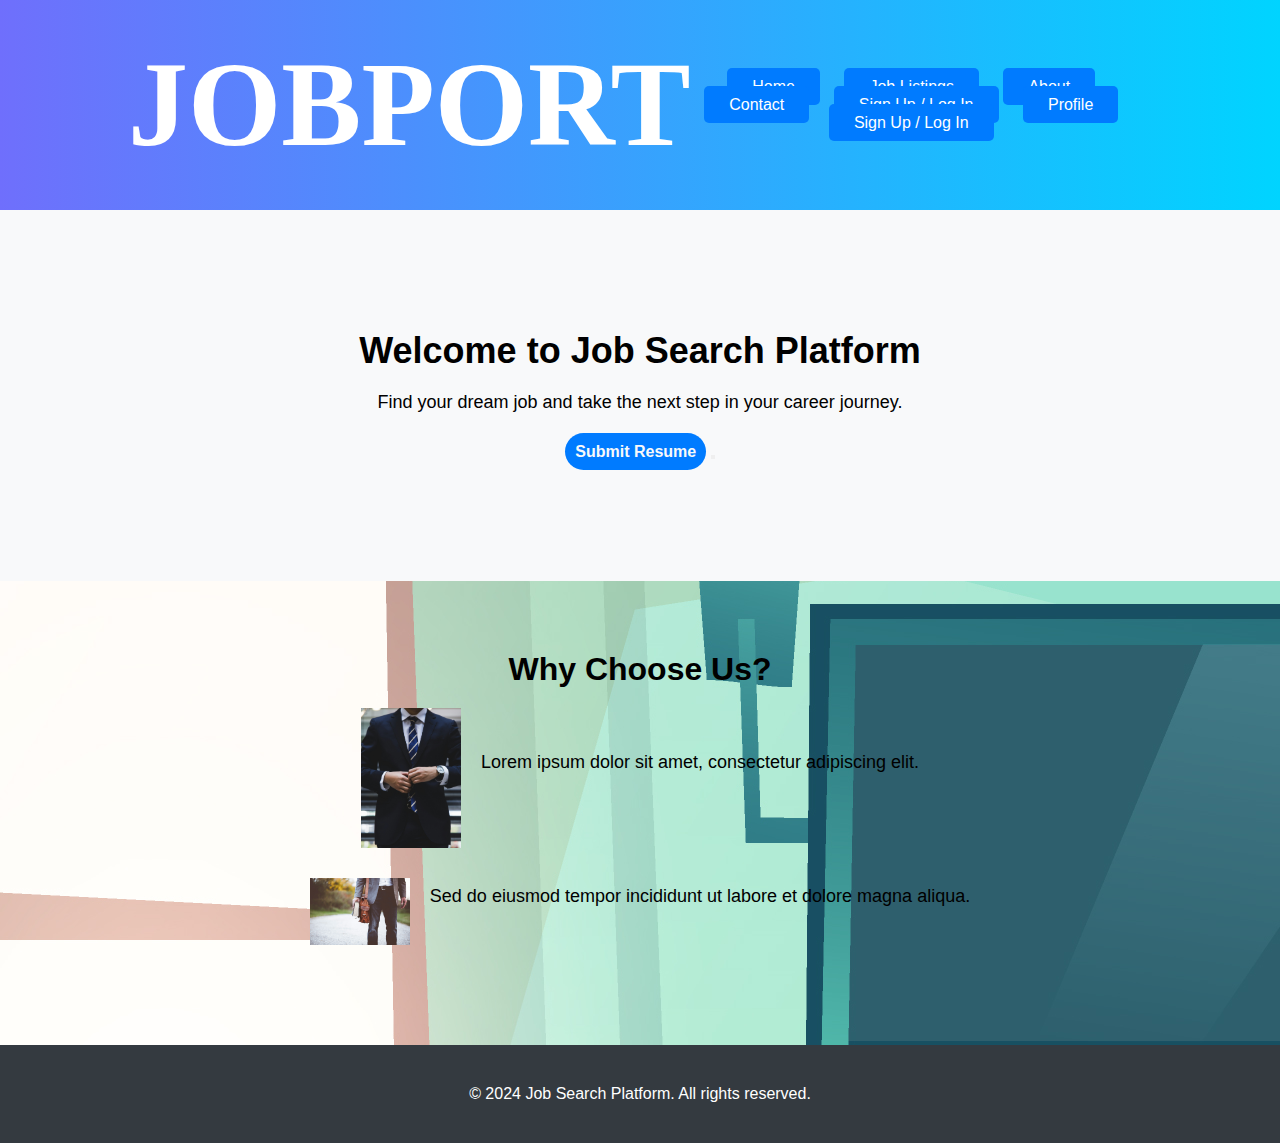
<file: index.html>
<!DOCTYPE html>
<html lang="en">
<head>
    <meta charset="UTF-8">
    <meta name="viewport" content="width=device-width, initial-scale=1.0">
    <title>JobPort</title>
    <link rel="stylesheet" href="styles.css">
    <link rel="stylesheet" href="responsive_pages.css">
    <style>
        
        .hero-section {
            background-color: #f8f9fa;
            padding: 100px 0;
            text-align: center;
        }
        
        .hero-section h2 {
            font-size: 36px;
            margin-bottom: 20px;
        }
        
        .hero-section p {
            font-size: 18px;
            margin-bottom: 30px;
        }
        
        .features-section {
            padding: 50px 0;
            text-align: center;
        }
        
        .features-section h2 {
            font-size: 32px;
            margin-bottom: 20px;
        }
        
        .features-section p {
            font-size: 18px;
            margin-bottom: 30px;
        }
        
        .features-section .feature {
            display: flex;
            justify-content: center;
            align-items: center;
            margin-bottom: 30px;
        }
        
        .features-section .feature img {
            width: 100px;
            margin-right: 20px;
        }
        
        .footer {
            background-color: #343a40;
            color: #fff;
            padding: 20px 0;
            text-align: center;
        }

        
    </style>
</head>
<body background="url('images/job4.jpg')">
    

<header>
    <div class="container">
      <a href="#" id="name"><h1>JOBPORT</h1></a>
        <nav>
            <ul>
                <li><a href="index.html">Home</a></li>
                <li><a href="job_listings.html">Job Listings</a></li>
                <li><a href="about_us.html">About</a></li>
                <li><a href="contact_us.html">Contact</a></li>
                <li><a href="signup_login.html">Sign Up / Log In</a></li>
                <li><a href="user_profile.html">Profile</a></li>
                <li><a href="blog.html">Sign Up / Log In</a></li>
            </ul>
        </nav>
    </div>
</header>
    
    <section class="hero-section">
        <div class="container">
            <h2>Welcome to Job Search Platform</h2>
            <p>Find your dream job and take the next step in your career journey.</p>
            <a href="submit_resume.html" class="btn">Submit Resume</a>
            <a href="submit_resume.html"><button class="btn-class-name">
                <span class="back"></span>
                <span class="front"></span>
              </button></a>
            
        </div>
        
    </section>
    
    <section class="features-section">
        <div class="container">
            <h2>Why Choose Us?</h2>
            <div class="feature">
                <img src="images/job.jpg" alt="Feature 1">
                <p>Lorem ipsum dolor sit amet, consectetur adipiscing elit.</p>
            </div>
            <div class="feature">
                <img src="images/job2.jpg" alt="Feature 2">
                <p>Sed do eiusmod tempor incididunt ut labore et dolore magna aliqua.</p>
            </div>
            

        </div>
    </section>
    

    
    <footer class="footer">
        <div class="container">
            <p>&copy; 2024 Job Search Platform. All rights reserved.</p>
        </div>
    </footer>
</body>
</html>
</file>
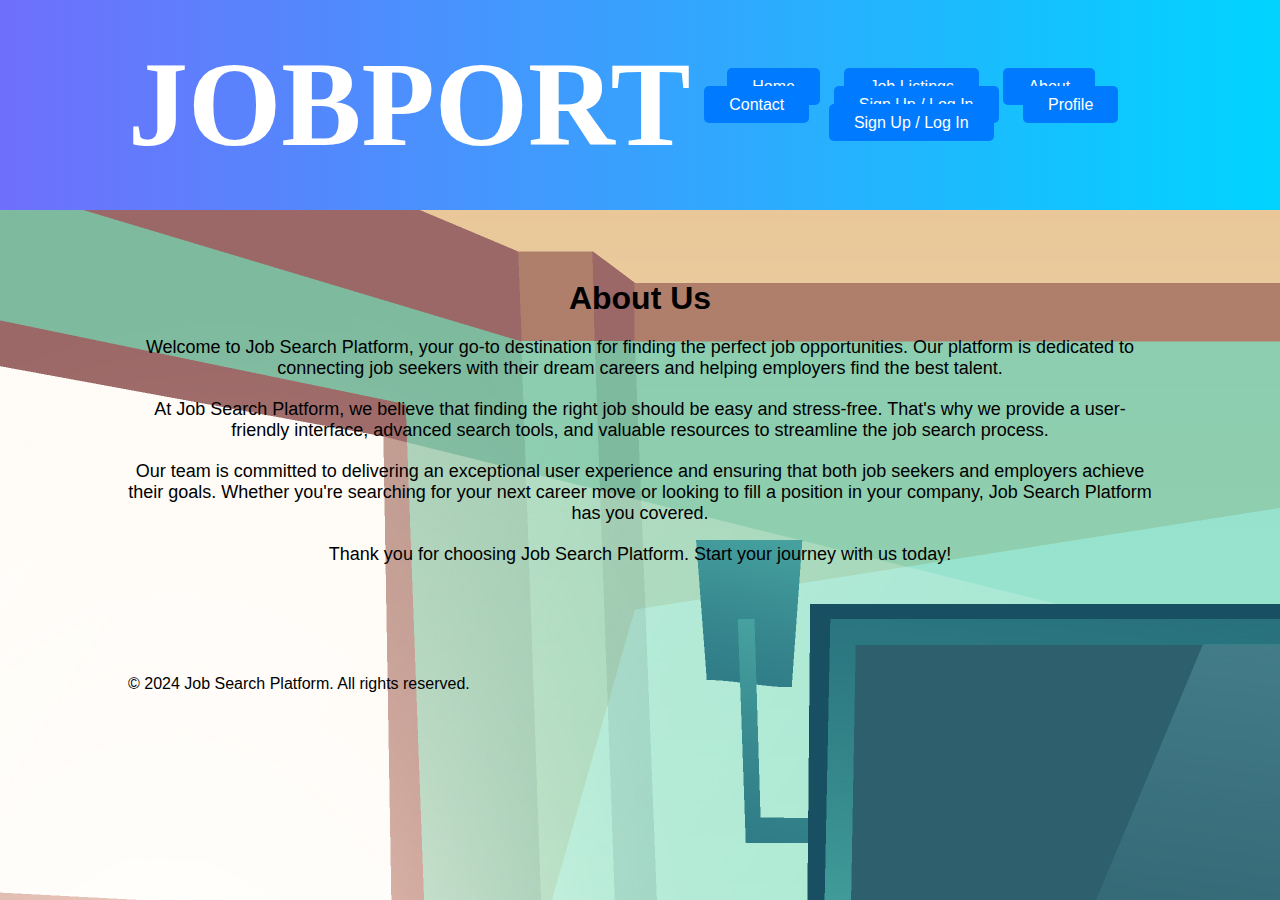
<file: about_us.html>
<!DOCTYPE html>
<html lang="en">
<head>
    <meta charset="UTF-8">
    <meta name="viewport" content="width=device-width, initial-scale=1.0">
    <title>About Us - Job Search Platform</title>
    <link rel="stylesheet" href="styles.css">
    <link rel="stylesheet" href="about_styles.css">
    <link rel="stylesheet" href="responsive_pages.css">
</head>
<body>
    <header>
        <div class="container">
          <a href="#" id="name"><h1>JOBPORT</h1></a>
            <nav>
                <ul>
                    <li><a href="index.html">Home</a></li>
                    <li><a href="job_listings.html">Job Listings</a></li>
                    <li><a href="about_us.html">About</a></li>
                    <li><a href="contact_us.html">Contact</a></li>
                    <li><a href="signup_login.html">Sign Up / Log In</a></li>
                    <li><a href="user_profile.html">Profile</a></li>
                    <li><a href="blog.html">Sign Up / Log In</a></li>
                </ul>
            </nav>
        </div>
    </header>
    <section class="about">
        <div class="container">
            <h2>About Us</h2>
            <p>Welcome to Job Search Platform, your go-to destination for finding the perfect job opportunities. Our platform is dedicated to connecting job seekers with their dream careers and helping employers find the best talent.</p>
            <p>At Job Search Platform, we believe that finding the right job should be easy and stress-free. That's why we provide a user-friendly interface, advanced search tools, and valuable resources to streamline the job search process.</p>
            <p>Our team is committed to delivering an exceptional user experience and ensuring that both job seekers and employers achieve their goals. Whether you're searching for your next career move or looking to fill a position in your company, Job Search Platform has you covered.</p>
            <p>Thank you for choosing Job Search Platform. Start your journey with us today!</p>
        </div>
    </section>
    <footer>
        <div class="container">
            <p>&copy; 2024 Job Search Platform. All rights reserved.</p>
        </div>
    </footer>
</body>
</html>
</file>
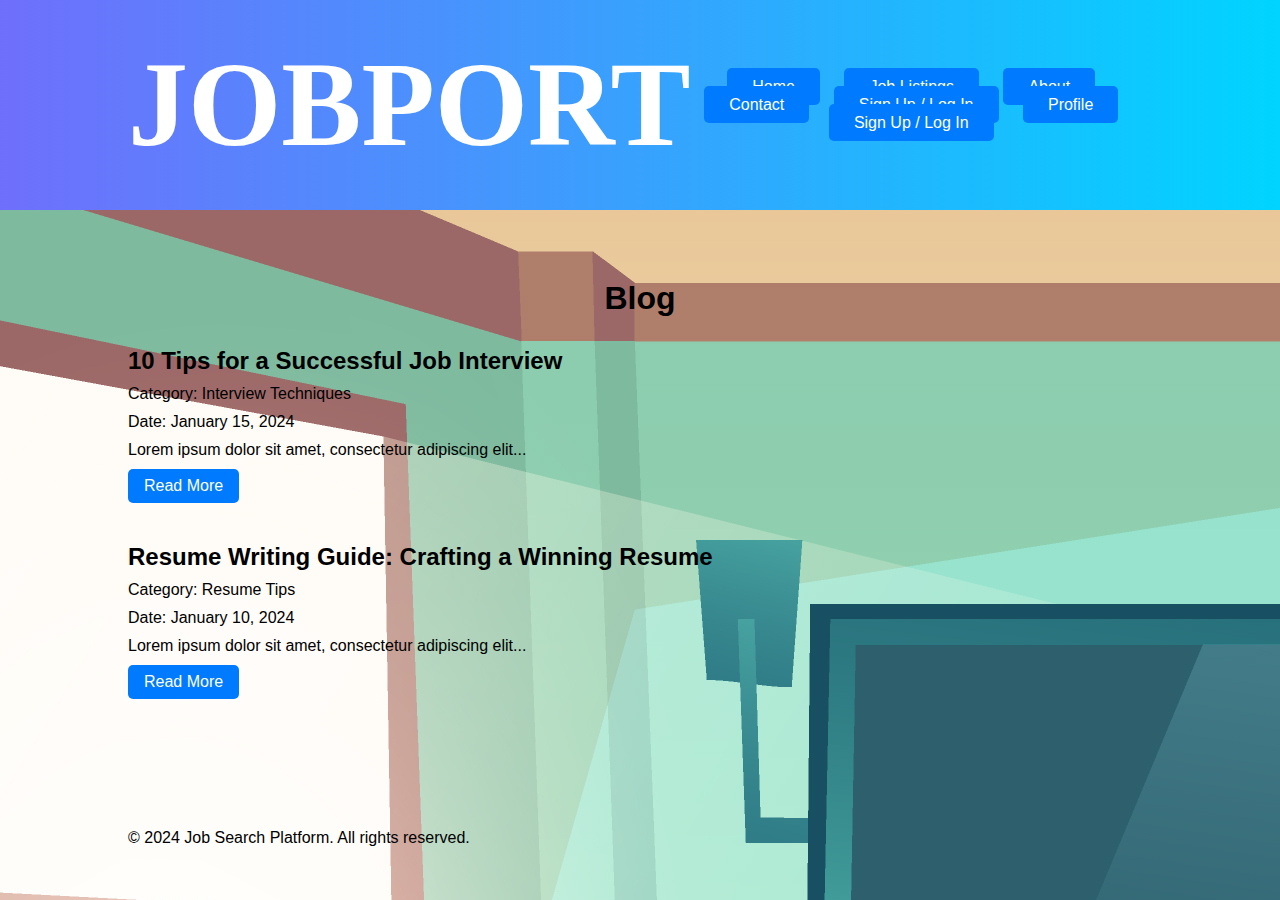
<file: blog.html>
<!DOCTYPE html>
<html lang="en">
<head>
    <meta charset="UTF-8">
    <meta name="viewport" content="width=device-width, initial-scale=1.0">
    <title>Blog - Job Search Platform</title>
    <link rel="stylesheet" href="styles.css">
    <link rel="stylesheet" href="blog_styles.css">
    <link rel="stylesheet" href="responsive_pages.css">
</head>
<body>
    <header>
        <div class="container">
          <a href="#" id="name"><h1>JOBPORT</h1></a>
            <nav>
                <ul>
                    <li><a href="index.html">Home</a></li>
                    <li><a href="job_listings.html">Job Listings</a></li>
                    <li><a href="about_us.html">About</a></li>
                    <li><a href="contact_us.html">Contact</a></li>
                    <li><a href="signup_login.html">Sign Up / Log In</a></li>
                    <li><a href="user_profile.html">Profile</a></li>
                    <li><a href="blog.html">Sign Up / Log In</a></li>
                </ul>
            </nav>
        </div>
    </header>
    <section class="blog">
        <div class="container">
            <h2>Blog</h2>
            <div class="article">
                <h3>10 Tips for a Successful Job Interview</h3>
                <p>Category: Interview Techniques</p>
                <p>Date: January 15, 2024</p>
                <p>Lorem ipsum dolor sit amet, consectetur adipiscing elit...</p>
                <a href="#">Read More</a>
            </div>
            <div class="article">
                <h3>Resume Writing Guide: Crafting a Winning Resume</h3>
                <p>Category: Resume Tips</p>
                <p>Date: January 10, 2024</p>
                <p>Lorem ipsum dolor sit amet, consectetur adipiscing elit...</p>
                <a href="#">Read More</a>
            </div>
            
        </div>
    </section>
    <footer>
        <div class="container">
            <p>&copy; 2024 Job Search Platform. All rights reserved.</p>
        </div>
    </footer>
</body>
</html>
</file>
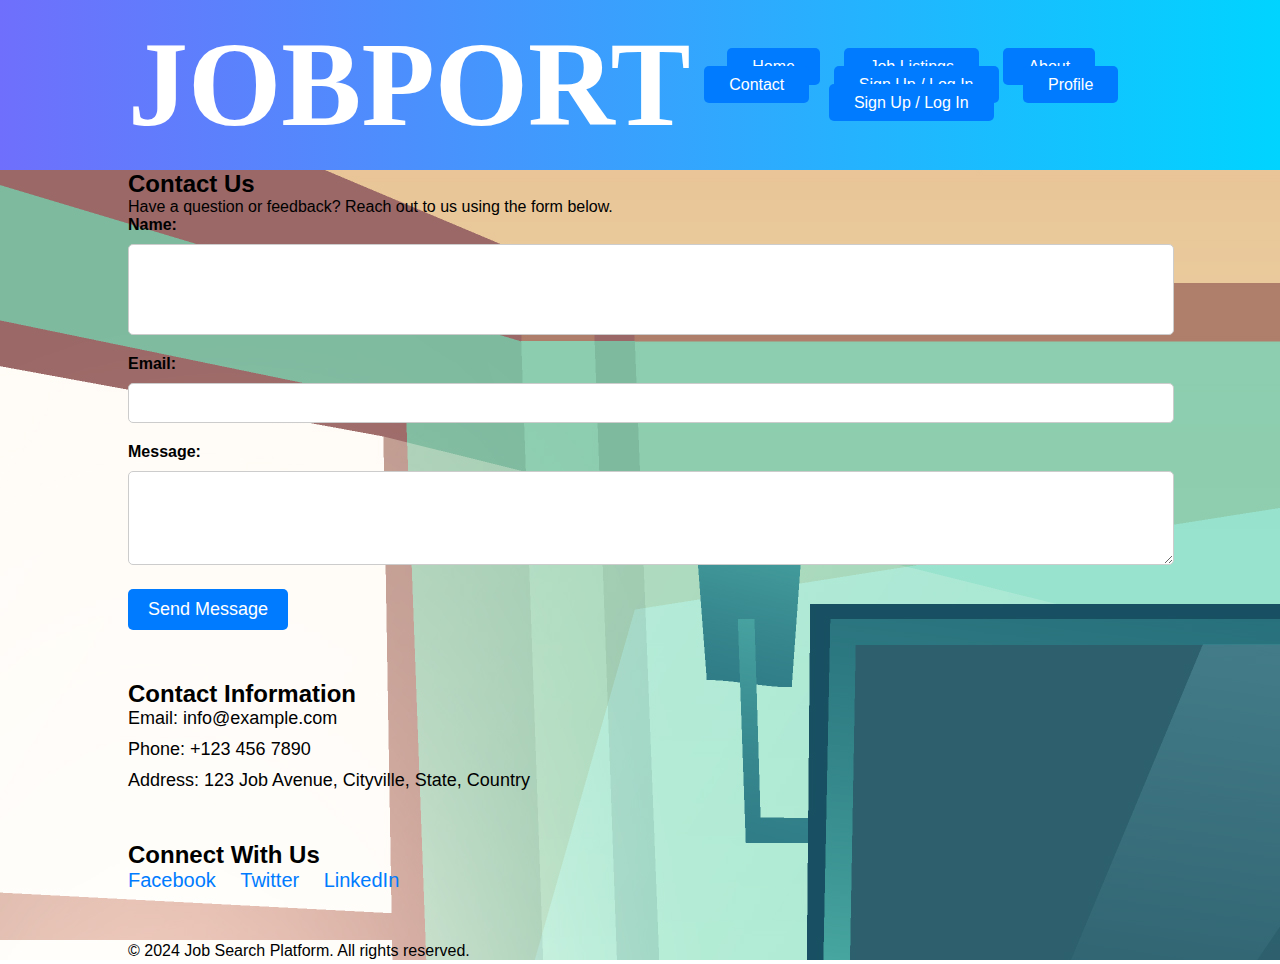
<file: contact_us.html>
<!DOCTYPE html>
<html lang="en">
<head>
    <meta charset="UTF-8">
    <meta name="viewport" content="width=device-width, initial-scale=1.0">
    <title>Contact Us - Job Search Platform</title>
    <link rel="stylesheet" href="styles.css">
    <link rel="stylesheet" href="contact_styles.css">
    <link rel="stylesheet" href="responsive_pages.css">
</head>
<body>
    <header>
        <div class="container">
          <a href="#" id="name"><h1>JOBPORT</h1></a>
            <nav>
                <ul>
                    <li><a href="index.html">Home</a></li>
                    <li><a href="job_listings.html">Job Listings</a></li>
                    <li><a href="about_us.html">About</a></li>
                    <li><a href="contact_us.html">Contact</a></li>
                    <li><a href="signup_login.html">Sign Up / Log In</a></li>
                    <li><a href="user_profile.html">Profile</a></li>
                    <li><a href="blog.html">Sign Up / Log In</a></li>
                </ul>
            </nav>
        </div>
    </header>
    <section class="contact-form">
        <div class="container">
            <h2>Contact Us</h2>
            <p>Have a question or feedback? Reach out to us using the form below.</p>
            <form id="contact-form">
                <label for="name">Name:</label>
                <input type="text" id="name" name="name" required>
                <label for="email">Email:</label>
                <input type="email" id="email" name="email" required>
                <label for="message">Message:</label>
                <textarea id="message" name="message" rows="4" required></textarea>
                <button type="submit">Send Message</button>
            </form>
        </div>
    </section>
    <section class="contact-info">
        <div class="container">
            <h2>Contact Information</h2>
            <p>Email: info@example.com</p>
            <p>Phone: +123 456 7890</p>
            <p>Address: 123 Job Avenue, Cityville, State, Country</p>
        </div>
    </section>
    <section class="social-media">
        <div class="container">
            <h2>Connect With Us</h2>
            <ul>
                <li><a href="#">Facebook</a></li>
                <li><a href="#">Twitter</a></li>
                <li><a href="#">LinkedIn</a></li>
                
            </ul>
        </div>
    </section>
    <footer>
        <div class="container">
            <p>&copy; 2024 Job Search Platform. All rights reserved.</p>
        </div>
    </footer>
</body>
</html>
</file>
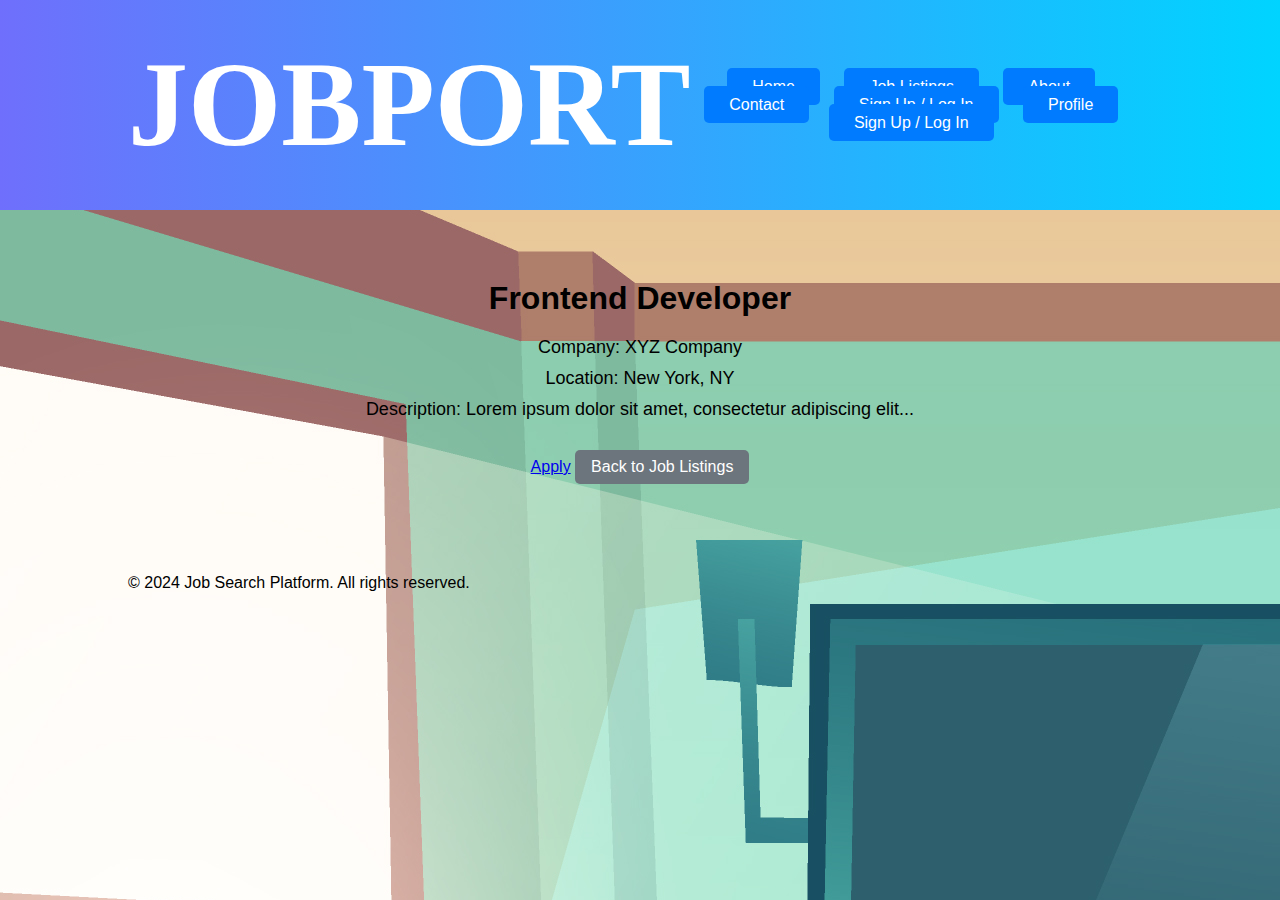
<file: job_detailsGoogle.html>
<!DOCTYPE html>
<html lang="en">
<head>
    <meta charset="UTF-8">
    <meta name="viewport" content="width=device-width, initial-scale=1.0">
    <title>Job Details - Job Search Platform</title>
    <link rel="stylesheet" href="styles.css">
    <link rel="stylesheet" href="job_details_styles.css">
    <link rel="stylesheet" href="responsive_pages.css">
</head>
<body>
    <header>
        <div class="container">
          <a href="#" id="name"><h1>JOBPORT</h1></a>
            <nav>
                <ul>
                    <li><a href="index.html">Home</a></li>
                    <li><a href="job_listings.html">Job Listings</a></li>
                    <li><a href="about_us.html">About</a></li>
                    <li><a href="contact_us.html">Contact</a></li>
                    <li><a href="signup_login.html">Sign Up / Log In</a></li>
                    <li><a href="user_profile.html">Profile</a></li>
                    <li><a href="blog.html">Sign Up / Log In</a></li>
                </ul>
            </nav>
        </div>
    </header>
    <section class="job-details">
        <div class="container">
            <h2>Frontend Developer</h2>
            <p>Company: XYZ Company</p>
            <p>Location: New York, NY</p>
            <p>Description: Lorem ipsum dolor sit amet, consectetur adipiscing elit...</p>
            <a href="#" class="apply-btn">Apply</a>
            <a href="job_listings.html" class="back-btn">Back to Job Listings</a>
        </div>
    </section>
    <footer>
        <div class="container">
            <p>&copy; 2024 Job Search Platform. All rights reserved.</p>
        </div>
    </footer>
</body>
</html>
</file>
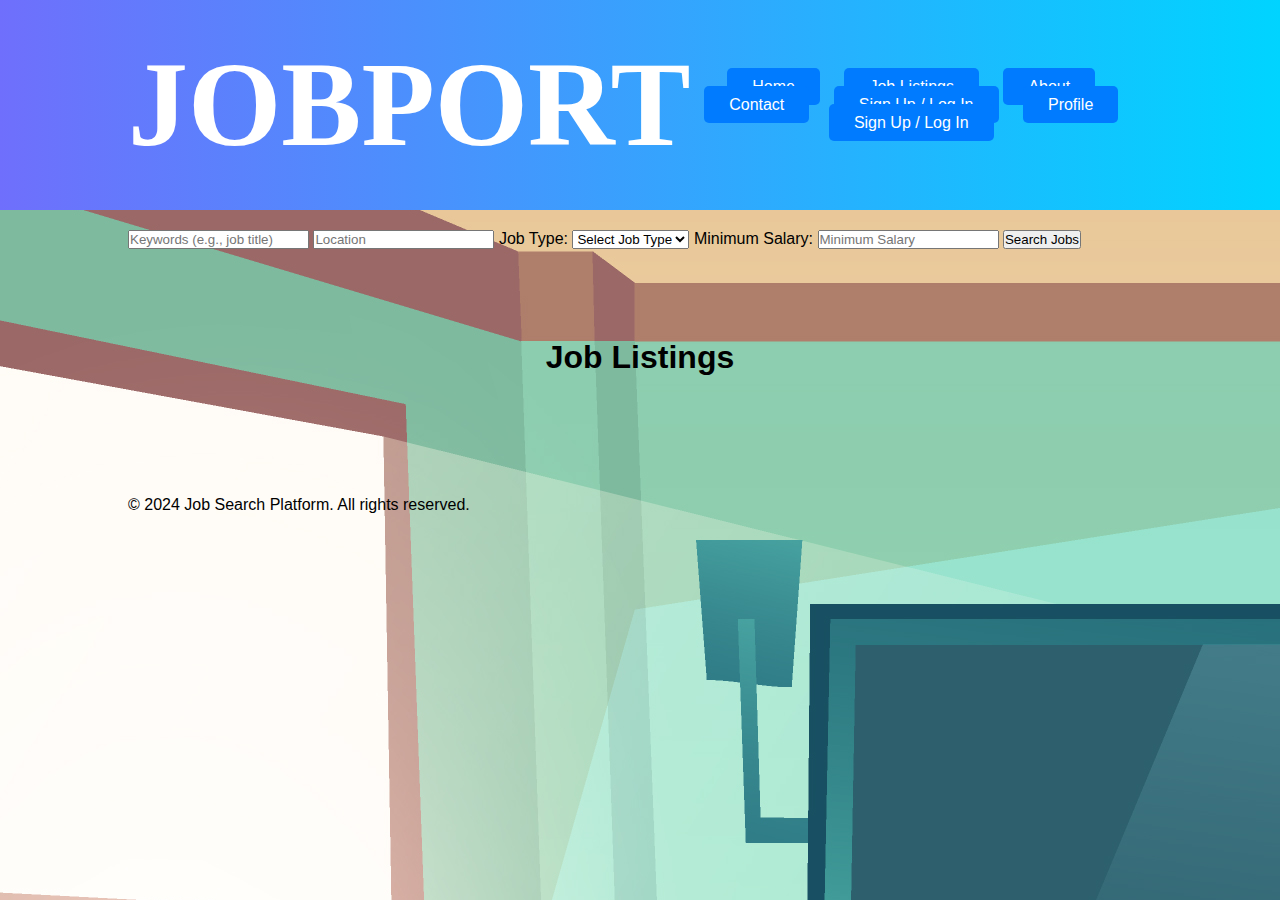
<file: job_listings.html>
<!DOCTYPE html>
<html lang="en">
<head>
    <meta charset="UTF-8">
    <meta name="viewport" content="width=device-width, initial-scale=1.0">
    <title>Job Listings - Job Search Platform</title>
    <link rel="stylesheet" href="styles.css">
    <link rel="stylesheet" href="responsive_pages.css">

    <script src="job_search.js" defer></script>
</head>
<body>
    <header>
        <div class="container">
          <a href="#" id="name"><h1>JOBPORT</h1></a>
            <nav>
                <ul>
                    <li><a href="index.html">Home</a></li>
                    <li><a href="job_listings.html">Job Listings</a></li>
                    <li><a href="about_us.html">About</a></li>
                    <li><a href="contact_us.html">Contact</a></li>
                    <li><a href="signup_login.html">Sign Up / Log In</a></li>
                    <li><a href="user_profile.html">Profile</a></li>
                    <li><a href="blog.html">Sign Up / Log In</a></li>
                </ul>
            </nav>
        </div>
    </header>
    <section class="search-form">
        <div class="container">
            <form id="job-search-form">
                <input type="text" id="keywords" name="keywords" placeholder="Keywords (e.g., job title)">
                <input type="text" id="location" name="location" placeholder="Location">
                <label for="job-type">Job Type:</label>
                <select id="job-type" name="job-type">
                    <option value="">Select Job Type</option>
                    <option value="full-time">Full Time</option>
                    <option value="part-time">Part Time</option>
                    <option value="contract">Contract</option>
                </select>
                <label for="salary">Minimum Salary:</label>
                <input type="number" id="salary" name="salary" placeholder="Minimum Salary">
                <button type="submit">Search Jobs</button>
            </form>
        </div>
    </section>
    <section class="job-listings">
        <div class="container">
            <h2>Job Listings</h2>
            <ul id="job-list" class="job-list">
                
            </ul>
        </div>
    </section>
    <footer>
        <div class="container">
            <p>&copy; 2024 Job Search Platform. All rights reserved.</p>
        </div>
    </footer>
</body>
</html>
</file>
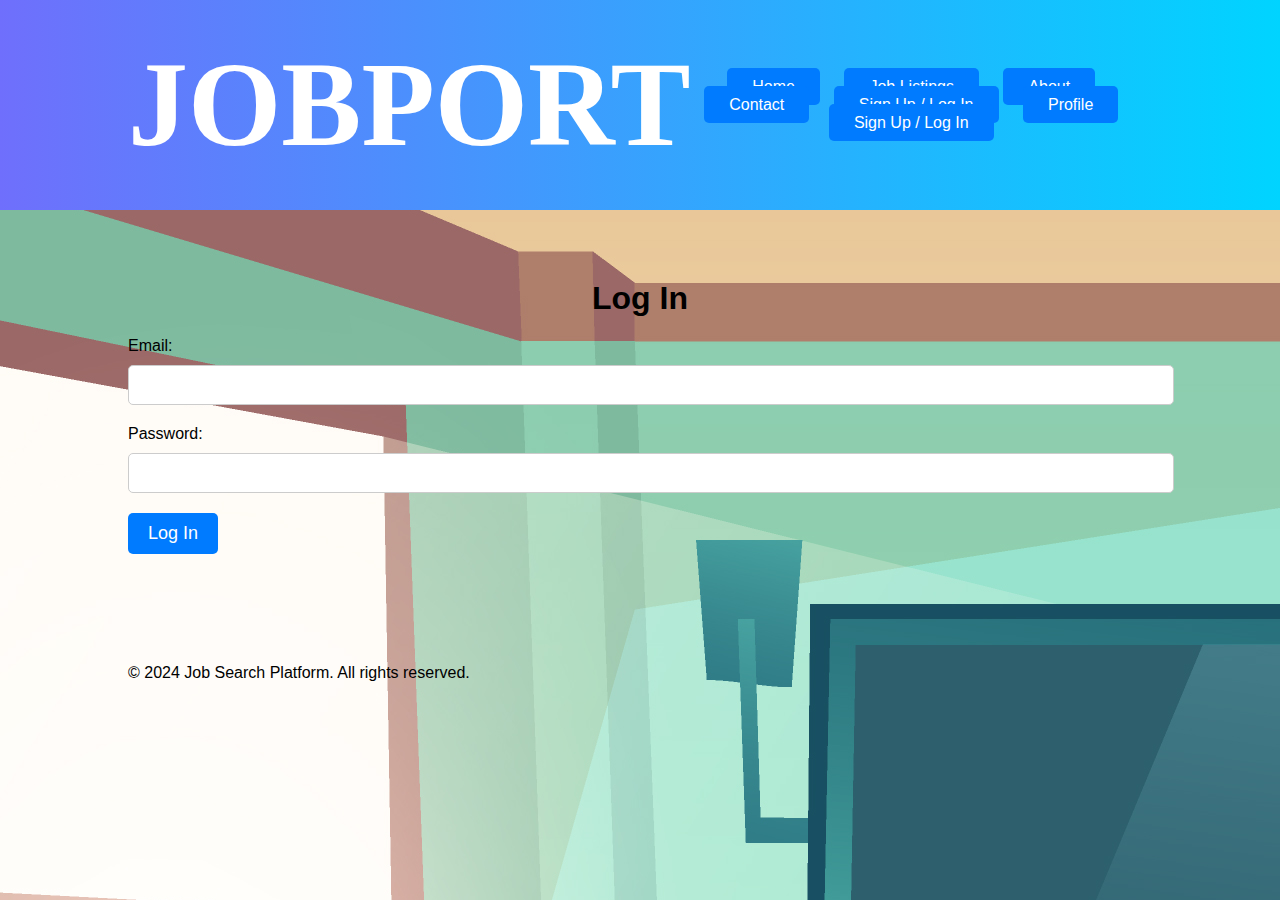
<file: login.html>
<!DOCTYPE html>
<html lang="en">
<head>
    <meta charset="UTF-8">
    <meta name="viewport" content="width=device-width, initial-scale=1.0">
    <title>Login</title>
    <link rel="stylesheet" href="styles.css">
    <link rel="stylesheet" href="signup_login_styles.css">
    <link rel="stylesheet" href="responsive_pages.css">
    <script src="signup_login.js" defer></script>
</head>
<body>
    <header>
        <div class="container">
          <a href="#" id="name"><h1>JOBPORT</h1></a>
            <nav>
                <ul>
                    <li><a href="index.html">Home</a></li>
                    <li><a href="job_listings.html">Job Listings</a></li>
                    <li><a href="about_us.html">About</a></li>
                    <li><a href="contact_us.html">Contact</a></li>
                    <li><a href="signup_login.html">Sign Up / Log In</a></li>
                    <li><a href="user_profile.html">Profile</a></li>
                    <li><a href="blog.html">Sign Up / Log In</a></li>
                </ul>
            </nav>
        </div>
    </header>
    <section class="signup-login">
        <div class="container">
            <h2>Log In</h2>
            <form id="login-form">
                <label for="login-email">Email:</label>
                <input type="email" id="login-email" name="login-email" required>
                <label for="login-password">Password:</label>
                <input type="password" id="login-password" name="login-password" required>
                <button type="submit">Log In</button>
            </form>
        </div>
    </section>
    <footer>
        <div class="container">
            <p>&copy; 2024 Job Search Platform. All rights reserved.</p>
        </div>
    </footer>
</body>
</html>
</file>
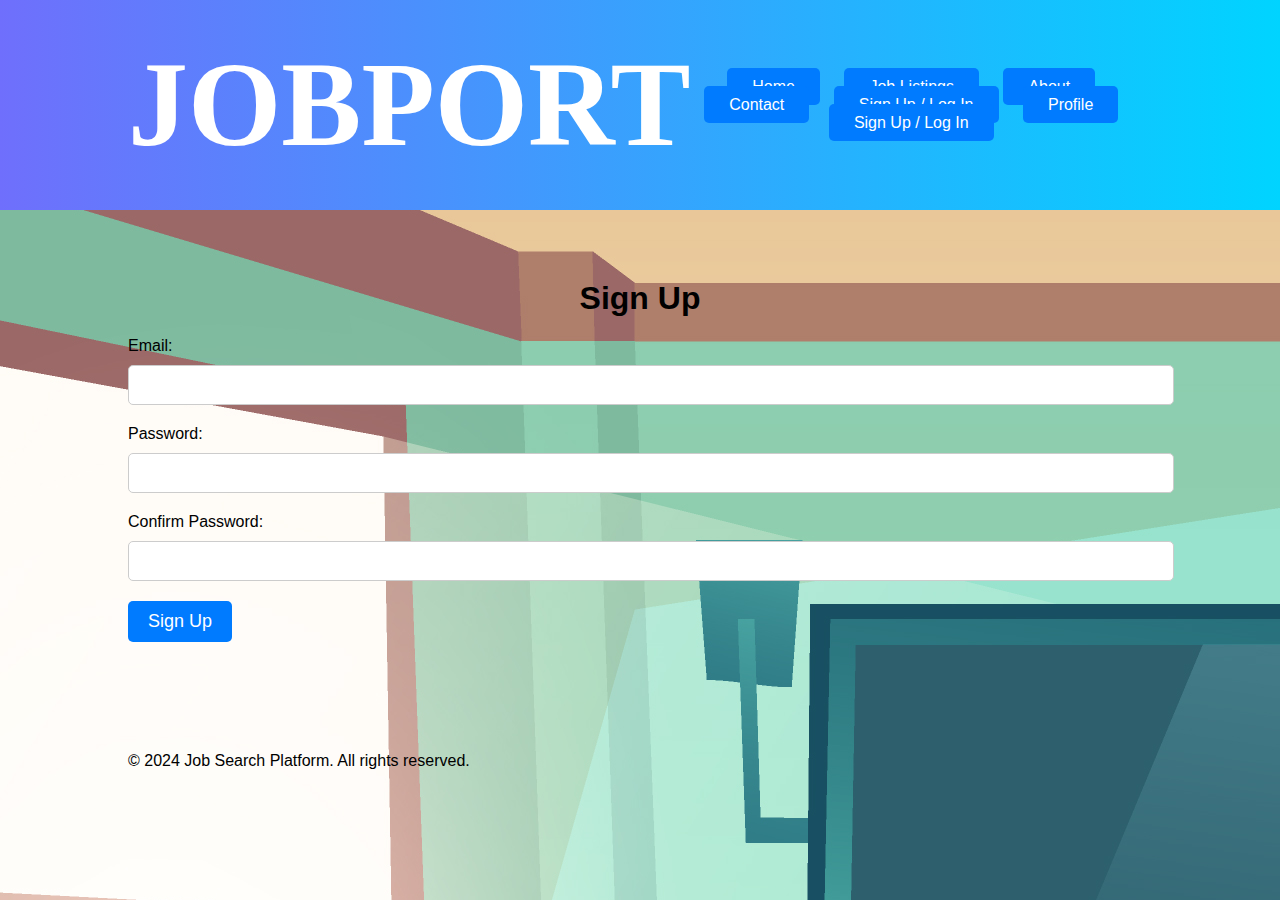
<file: signup_login.html>
<!DOCTYPE html>
<html lang="en">
<head>
    <meta charset="UTF-8">
    <meta name="viewport" content="width=device-width, initial-scale=1.0">
    <title>Sign Up </title>
    <link rel="stylesheet" href="styles.css">
    <link rel="stylesheet" href="signup_login_styles.css">
    <link rel="stylesheet" href="responsive_pages.css">
    <script src="signup_login.js" defer></script>
</head>
<body>
    <header>
        <div class="container">
          <a href="#" id="name"><h1>JOBPORT</h1></a>
            <nav>
                <ul>
                    <li><a href="index.html">Home</a></li>
                    <li><a href="job_listings.html">Job Listings</a></li>
                    <li><a href="about_us.html">About</a></li>
                    <li><a href="contact_us.html">Contact</a></li>
                    <li><a href="signup_login.html">Sign Up / Log In</a></li>
                    <li><a href="user_profile.html">Profile</a></li>
                    <li><a href="blog.html">Sign Up / Log In</a></li>
                </ul>
            </nav>
        </div>
    </header>
    <section class="signup-login">
        <div class="container">
            <h2>Sign Up</h2>
            <form id="signup-form">
                <label for="signup-email">Email:</label>
                <input type="email" id="signup-email" name="signup-email" required>
                <label for="signup-password">Password:</label>
                <input type="password" id="signup-password" name="signup-password" required minlength="8">
                <label for="confirm-password">Confirm Password:</label>
                <input type="password" id="confirm-password" name="confirm-password" required minlength="8">
                <button type="submit">Sign Up</button>
            </form>
        
            
        </div>
    </section>
    <footer>
        <div class="container">
            <p>&copy; 2024 Job Search Platform. All rights reserved.</p>
        </div>
    </footer>
</body>
</html>
</file>
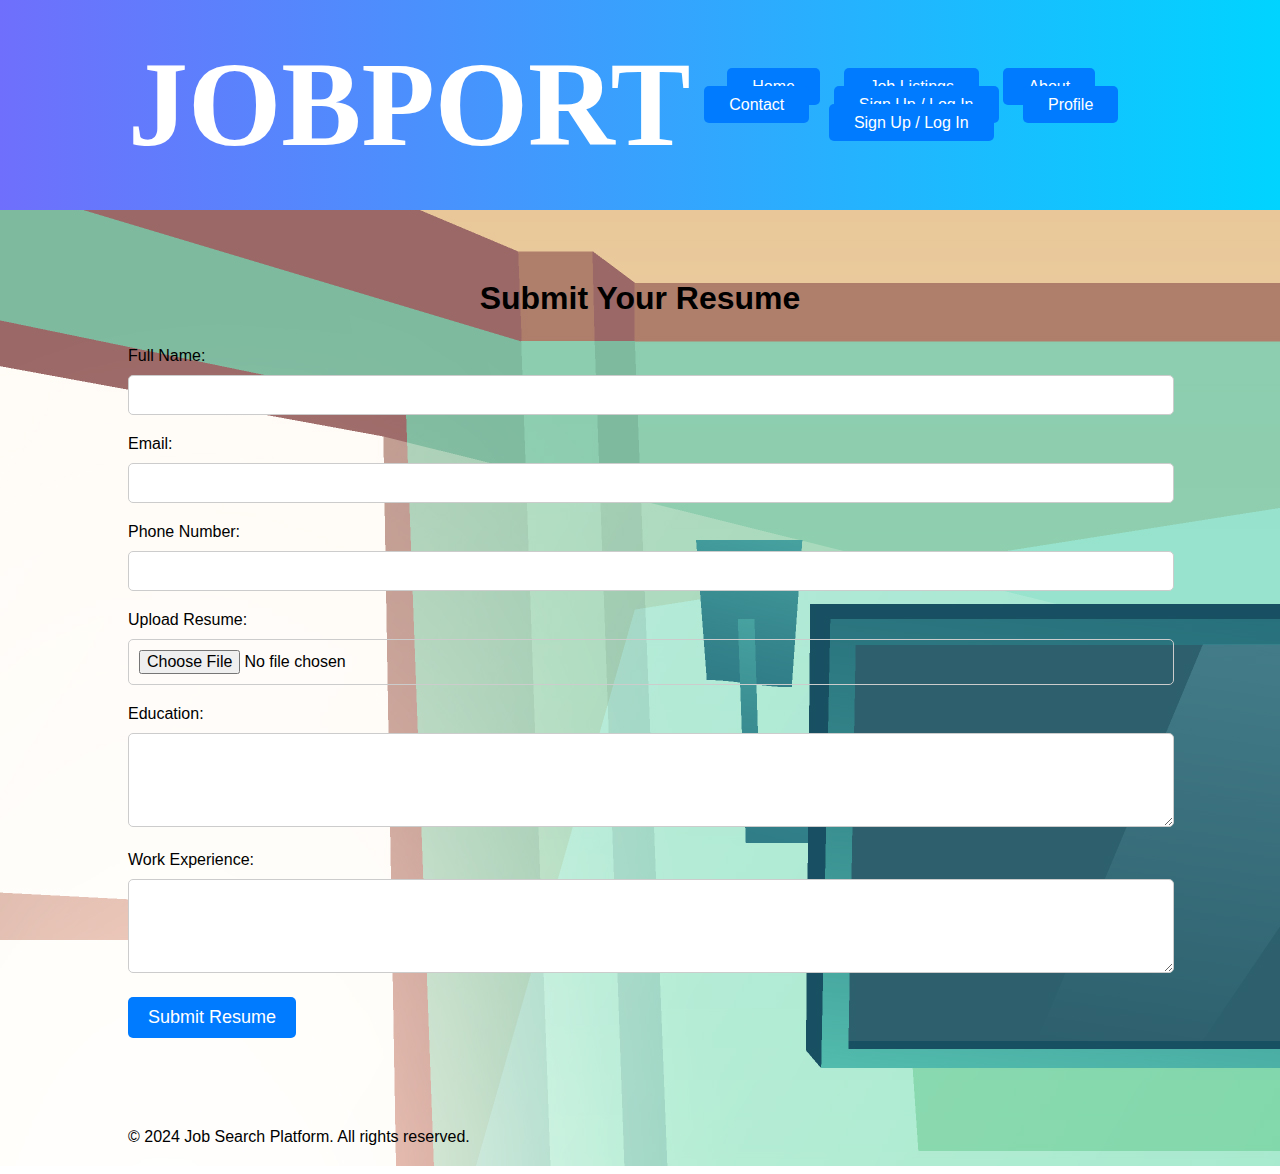
<file: submit_resume.html>
<!DOCTYPE html>
<html lang="en">
<head>
    <meta charset="UTF-8">
    <meta name="viewport" content="width=device-width, initial-scale=1.0">
    <title>Submit Resume - Job Search Platform</title>
    <link rel="stylesheet" href="styles.css">
    <link rel="stylesheet" href="submit_resume_styles.css">
    <link rel="stylesheet" href="responsive_pages.css">
</head>
<body>
    <header>
        <div class="container">
          <a href="#" id="name"><h1>JOBPORT</h1></a>
            <nav>
                <ul>
                    <li><a href="index.html">Home</a></li>
                    <li><a href="job_listings.html">Job Listings</a></li>
                    <li><a href="about_us.html">About</a></li>
                    <li><a href="contact_us.html">Contact</a></li>
                    <li><a href="signup_login.html">Sign Up / Log In</a></li>
                    <li><a href="user_profile.html">Profile</a></li>
                    <li><a href="blog.html">Sign Up / Log In</a></li>
                </ul>
            </nav>
        </div>
    </header>
    <section class="submit-resume">
        <div class="container">
            <h2>Submit Your Resume</h2>
            <form id="resume-form">
                <label for="name">Full Name:</label>
                <input type="text" id="name" name="name" required>
                <label for="email">Email:</label>
                <input type="email" id="email" name="email" required>
                <label for="phone">Phone Number:</label>
                <input type="tel" id="phone" name="phone" required>
                <label for="resume">Upload Resume:</label>
                <input type="file" id="resume" name="resume" required accept=".pdf,.doc,.docx">
                <label for="education">Education:</label>
                <textarea id="education" name="education" rows="4" required></textarea>
                <label for="experience">Work Experience:</label>
                <textarea id="experience" name="experience" rows="4" required></textarea>
                <button type="submit">Submit Resume</button>
            </form>
        </div>
    </section>
    <footer>
        <div class="container">
            <p>&copy; 2024 Job Search Platform. All rights reserved.</p>
        </div>
    </footer>
</body>
</html>
</file>
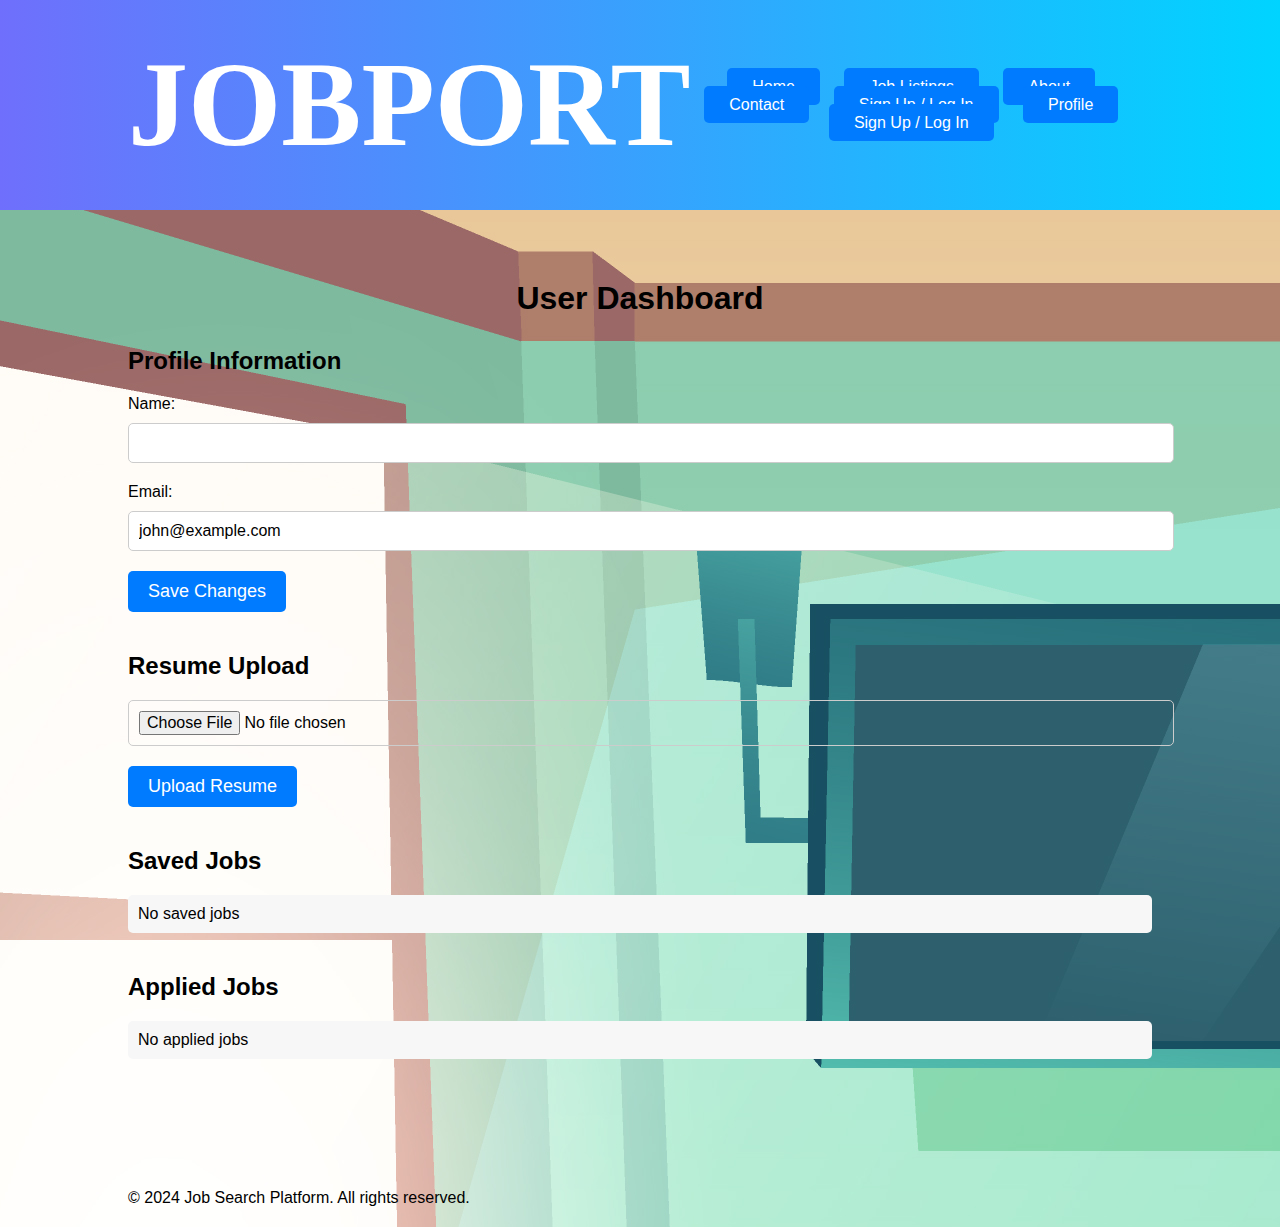
<file: user_profile.html>
<!DOCTYPE html>
<html lang="en">
<head>
    <meta charset="UTF-8">
    <meta name="viewport" content="width=device-width, initial-scale=1.0">
    <title>User Profile - Job Search Platform</title>
    <link rel="stylesheet" href="styles.css">
    <link rel="stylesheet" href="user_profile_styles.css">
    <link rel="stylesheet" href="responsive_pages.css">
</head>
<body>
    <header>
        <div class="container">
          <a href="#" id="name"><h1>JOBPORT</h1></a>
            <nav>
                <ul>
                    <li><a href="index.html">Home</a></li>
                    <li><a href="job_listings.html">Job Listings</a></li>
                    <li><a href="about_us.html">About</a></li>
                    <li><a href="contact_us.html">Contact</a></li>
                    <li><a href="signup_login.html">Sign Up / Log In</a></li>
                    <li><a href="user_profile.html">Profile</a></li>
                    <li><a href="blog.html">Sign Up / Log In</a></li>
                </ul>
            </nav>
        </div>
    </header>
    <section class="user-dashboard">
        <div class="container">
            <h2>User Dashboard</h2>
            <div class="profile-info">
                <h3>Profile Information</h3>
                
                <form id="profile-form">
                    <label for="name">Name:</label>
                    <input type="text" id="name" name="name" value="John Doe">
                    <label for="email">Email:</label>
                    <input type="email" id="email" name="email" value="john@example.com">
                   
                    <button type="submit">Save Changes</button>
                </form>
            </div>
            <div class="resume-upload">
                <h3>Resume Upload</h3>
               
                <form id="resume-form">
                    <input type="file" id="resume" name="resume">
                    <button type="submit">Upload Resume</button>
                </form>
            </div>
            <div class="saved-jobs">
                <h3>Saved Jobs</h3>
              
                <ul id="saved-jobs-list">
                    <li>No saved jobs</li>
                </ul>
            </div>
            <div class="applied-jobs">
                <h3>Applied Jobs</h3>
                
                <ul id="applied-jobs-list">
                    <li>No applied jobs</li>
                </ul>
            </div>
        </div>
    </section>
    <footer>
        <div class="container">
            <p>&copy; 2024 Job Search Platform. All rights reserved.</p>
        </div>
    </footer>
</body>
</html>
</file>
<file: styles.css>
html, body, ul, li, h1, h2, p, form, input, button {
    margin: 0;
    padding: 0;
}

body {
    font-family: Arial, sans-serif;
    
    background-image: url(images/job8.jpg);
}

.container {
    width: 80%;
    margin: 0 auto;
    padding: 20px 0;
}
.hero-section .container .btn{
    background-color: #007bff;
    padding: 10px;
    font-weight: bold;
    text-decoration: none;
    color: #f8f9fa;
    border-radius: 40px;
} 

header {
    background: linear-gradient(90deg, rgba(2,0,36,1) 0%, rgba(111,111,252,1) 0%, rgba(0,212,255,1) 100%);
    color: #fff;
    padding: 10px 0;
}

header .container {
    display: flex;
    justify-content: space-between;
    align-items: center;
    height: 150px;
}

header nav ul {
    list-style-type: none;
}

header nav ul li {
    display: inline;
    margin-right: 20px;
    background:#007bff;
    border-radius: 5px;
    padding: 10px;
}

header nav ul li a {
    color: #fff;
    text-decoration: none;
}

.hero {
    background-image: url('i');
    background-size: cover;
    color: #fff;
    text-align: center;
    padding: 100px 0;
}

.hero h2 {
    font-size: 36px;
    margin-bottom: 20px;
}

.hero p {
    font-size: 18px;
    margin-bottom: 30px;
}

.hero form {
    margin-top: 20px;
}

.hero input[type="text"],
.hero button {
    padding: 10px;
    font-size: 16px;
    border: none;
    border-radius: 5px;
}

.hero input[type="text"] {
    width: 200px;
    margin-right: 10px;
}

.hero button {
    background-color: #007bff;
    color: #fff;
    cursor: pointer;
}

.hero button:hover {
    background-color: #0056b3;
}
.job-listings {
    padding: 50px 0;
    text-align: center;
}

.job-listings h2 {
    font-size: 32px;
    margin-bottom: 30px;
}

.job-list {
    list-style-type: none;
}

.job-list li {
    background-color: #fff;
    border-radius: 5px;
    box-shadow: 0 2px 4px rgba(0, 0, 0, 0.1);
    padding: 20px;
    margin-bottom: 20px;
}

.job-list li h3 {
    font-size: 24px;
    margin-bottom: 10px;
}

.job-list li a {
    display: inline-block;
    background-color: #007bff;
    color: #fff;
    padding: 8px 16px;
    text-decoration: none;
    border-radius: 5px;
}

.job-list li a:hover {
    background-color: #0056b3;
}
apply-btn {
    display: inline-block;
    background-color: #28a745;
    color: #fff;
    padding: 8px 16px;
    text-decoration: none;
    border-radius: 5px;
    margin-left: 10px;
}

.apply-btn:hover {
    background-color: #218838;
}

.details-btn {
    display: inline-block;
    background-color: #007bff;
    color: #fff;
    padding: 8px 16px;
    text-decoration: none;
    border-radius: 5px;
    margin-right: 10px;
}

.details-btn:hover {
    background-color: #0056b3;
}

.container #name{
font-weight: bolder;
font-size: 60px;
font-family: fantasy;
text-decoration: none;
color: #fff;
}




nav {
    text-align: center;
}

nav ul {
    list-style-type: none;
    margin: 0;
    padding: 0;
}

nav ul li {
    display: flex;
    margin-right: 20px;
}

nav ul li a {
    
    padding: 10px 15px; 
    text-decoration: none;
    color: #333; 
    border-radius: 5px;
    transition: background-color 0.3s ease; 
}

nav ul li a:hover {
    background-color: #ffffff; 
    color: #007bff;
    font-weight: bold;
}


@media screen and (max-width: 768px) {
    nav ul li {
        display: block;
        margin-bottom: 10px; 
    }

    nav ul li:last-child {
        margin-bottom: 0; 
    }
}
</file>
<file: responsive_pages.css>

</file>
<file: about_styles.css>
.about {
    padding: 50px 0;
    text-align: center;
}

.about h2 {
    font-size: 32px;
    margin-bottom: 20px;
}

.about p {
    font-size: 18px;
    margin-bottom: 20px;
}
.container #name{
    font-weight: bolder;
    font-size: 60px;
    font-family: fantasy;
    text-decoration: none;
    color: #fff;
    }
</file>
<file: blog_styles.css>
.blog {
    padding: 50px 0;
    text-align: center;
}

.blog h2 {
    font-size: 32px;
    margin-bottom: 30px;
}

.article {
    margin-bottom: 40px;
    text-align: left;
}

.article h3 {
    font-size: 24px;
    margin-bottom: 10px;
}

.article p {
    margin-bottom: 10px;
}

.article a {
    display: inline-block;
    background-color: #007bff;
    color: #fff;
    padding: 8px 16px;
    text-decoration: none;
    border-radius: 5px;
}

.article a:hover {
    background-color: #0056b3;
}
</file>
<file: contact_styles.css>
/* Contact Us Page Styles */

.container {
    max-width: 1200px;
    margin: 0 auto;
    padding: 0 20px;
}

.contact-section {
    padding: 50px 0;
    text-align: center;
}

.contact-section h2 {
    font-size: 32px;
    margin-bottom: 20px;
}

.contact-section p {
    font-size: 18px;
    margin-bottom: 30px;
}

.contact-form {
    margin-bottom: 50px;
}

.contact-form label {
    display: block;
    font-weight: bold;
    margin-bottom: 10px;
}

.contact-form input[type="text"],
.contact-form input[type="email"],
.contact-form textarea {
    width: 100%;
    padding: 10px;
    font-size: 16px;
    border: 1px solid #ccc;
    border-radius: 5px;
    margin-bottom: 20px;
}

.contact-form textarea {
    resize: vertical;
}

.contact-form button {
    background-color: #007bff;
    color: #fff;
    padding: 10px 20px;
    font-size: 18px;
    border: none;
    border-radius: 5px;
    cursor: pointer;
}

.contact-form button:hover {
    background-color: #0056b3;
}

.contact-info {
    margin-bottom: 50px;
}

.contact-info p {
    font-size: 18px;
    margin-bottom: 10px;
}

.social-media {
    margin-bottom: 50px;
}

.social-media h3 {
    font-size: 24px;
    margin-bottom: 20px;
}

.social-media ul {
    list-style-type: none;
    padding: 0;
}

.social-media ul li {
    display: inline-block;
    margin-right: 20px;
}

.social-media ul li a {
    color: #007bff;
    text-decoration: none;
    font-size: 20px;
}

.social-media ul li a:hover {
    text-decoration: underline;
}

.footer {
    background-color: #f8f9fa;
    padding: 20px 0;
    text-align: center;
}

.footer p {
    font-size: 14px;
    margin: 0;
}
</file>
<file: job_details_styles.css>
/* Job Details Page Styles */
.job-details {
    padding: 50px 0;
    text-align: center;
}

.job-details h2 {
    font-size: 32px;
    margin-bottom: 20px;
}

.job-details p {
    font-size: 18px;
    margin-bottom: 10px;
}

.back-btn {
    display: inline-block;
    background-color: #6c757d;
    color: #fff;
    padding: 8px 16px;
    text-decoration: none;
    border-radius: 5px;
    margin-top: 20px;
}

.back-btn:hover {
    background-color: #5a6268;
}
</file>
<file: signup_login_styles.css>
.signup-login {
    padding: 50px 0;
    text-align: center;
}

.signup-login h2 {
    font-size: 32px;
    margin-bottom: 20px;
}

.signup-login form {
    margin-bottom: 20px;
    text-align: left;
}

.signup-login label {
    display: block;
    margin-bottom: 10px;
}

.signup-login input[type="email"],
.signup-login input[type="password"] {
    width: 100%;
    padding: 10px;
    font-size: 16px;
    border: 1px solid #ccc;
    border-radius: 5px;
    margin-bottom: 20px;
}

.signup-login button {
    background-color: #007bff;
    color: #fff;
    padding: 10px 20px;
    font-size: 18px;
    border: none;
    border-radius: 5px;
    cursor: pointer;
}

.signup-login button:hover {
    background-color: #0056b3;
}
</file>
<file: submit_resume_styles.css>
.submit-resume {
    padding: 50px 0;
    text-align: center;
}

.submit-resume h2 {
    font-size: 32px;
    margin-bottom: 30px;
}

#resume-form {
    text-align: left;
}

#resume-form label {
    display: block;
    margin-bottom: 10px;
}

#resume-form input[type="text"],
#resume-form input[type="email"],
#resume-form input[type="tel"],
#resume-form textarea,
#resume-form input[type="file"] {
    width: 100%;
    padding: 10px;
    font-size: 16px;
    border: 1px solid #ccc;
    border-radius: 5px;
    margin-bottom: 20px;
}

#resume-form textarea {
    resize: vertical;
}

#resume-form button {
    background-color: #007bff;
    color: #fff;
    padding: 10px 20px;
    font-size: 18px;
    border: none;
    border-radius: 5px;
    cursor: pointer;
}

#resume-form button:hover {
    background-color: #0056b3;
}
</file>
<file: user_profile_styles.css>
/* User Profile Page Styles */
.user-dashboard {
    padding: 50px 0;
    text-align: center;
}

.user-dashboard h2 {
    font-size: 32px;
    margin-bottom: 30px;
}

.profile-info,
.resume-upload,
.saved-jobs,
.applied-jobs {
    margin-bottom: 40px;
    text-align: left;
}

.profile-info h3,
.resume-upload h3,
.saved-jobs h3,
.applied-jobs h3 {
    font-size: 24px;
    margin-bottom: 20px;
}

#profile-form,
#resume-form {
    margin-bottom: 20px;
}

#profile-form label,
#resume-form label {
    display: block;
    margin-bottom: 10px;
}

#profile-form input[type="text"],
#profile-form input[type="email"],
#resume-form input[type="file"] {
    width: 100%;
    padding: 10px;
    font-size: 16px;
    border: 1px solid #ccc;
    border-radius: 5px;
    margin-bottom: 20px;
}

#profile-form button,
#resume-form button {
    background-color: #007bff;
    color: #fff;
    padding: 10px 20px;
    font-size: 18px;
    border: none;
    border-radius: 5px;
    cursor: pointer;
}

#profile-form button:hover,
#resume-form button:hover {
    background-color: #0056b3;
}

#saved-jobs-list,
#applied-jobs-list {
    list-style-type: none;
}

#saved-jobs-list li,
#applied-jobs-list li {
    margin-bottom: 10px;
    padding: 10px;
    background-color: #f7f7f7;
    border-radius: 5px;
}
</file>
